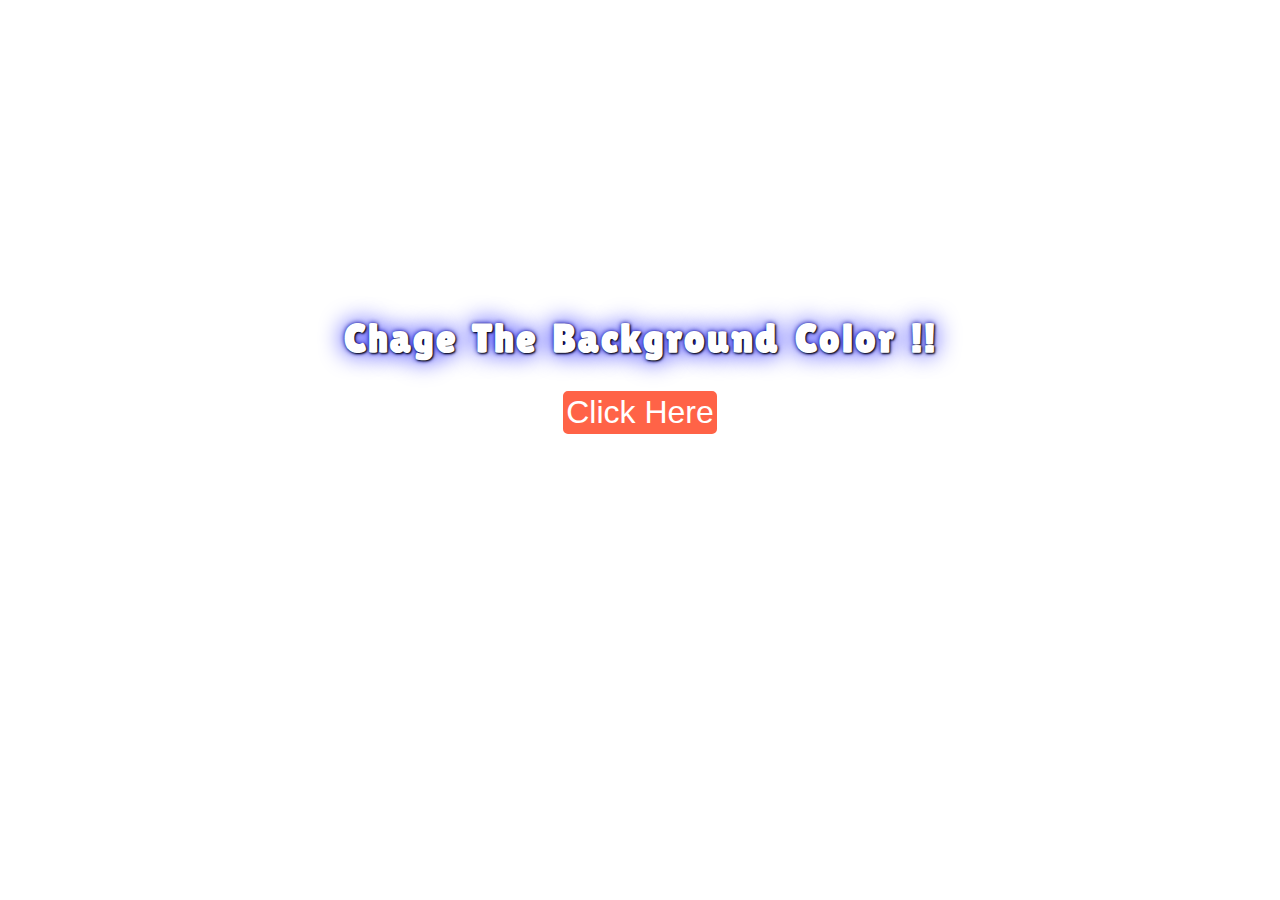
<file: day-01/index.html>
<!DOCTYPE html>
<html lang="en">

<head>
    <meta charset="UTF-8">
    <meta http-equiv="X-UA-Compatible" content="IE=edge">
    <meta name="viewport" content="width=device-width, initial-scale=1.0">
    <title>index</title>
    <style>
        @import url('https://fonts.googleapis.com/css2?family=Lilita+One&display=swap');
        *{
            margin: 0;
            padding: 0;
        }
        .contianer {
            width: 100vw;
            height: 100vh;
            display: flex;
            align-items: center;
            justify-content: center;
        }
        .title{
            width: 50vw;
            height: 30vh;
            text-align: center;
        }
        .headline{
            text-transform: capitalize;
            text-shadow: 1px 1px 2px black, 0 0 25px blue, 0 0 5px darkblue;
            font-family: 'Lilita One', cursive;
            word-spacing: 5px;
            letter-spacing: 2px;
            font-size: 40px;
            color: white;
        }
        .btn{
            font-size: 2rem;
            margin: 30px;
            text-transform: capitalize;
            color: white;
            background-color: tomato;
            outline: none;
            border: 3px solid tomato;
            border-radius: 5px;
            cursor: pointer;
        }
        .btn:hover{
            background-color: rgb(253, 79, 48);
        }
    </style>
</head>

<body>
    <div id="contianer" class="contianer">
        <div class="title">
            <h1 id="headline" class="headline">chage the background color !!</h1>
            <button onclick="changeColor()" class="btn">click here</button>
        </div>
    </div>

    <script src="./inedx.js"></script>
</body>

</html>
</file>
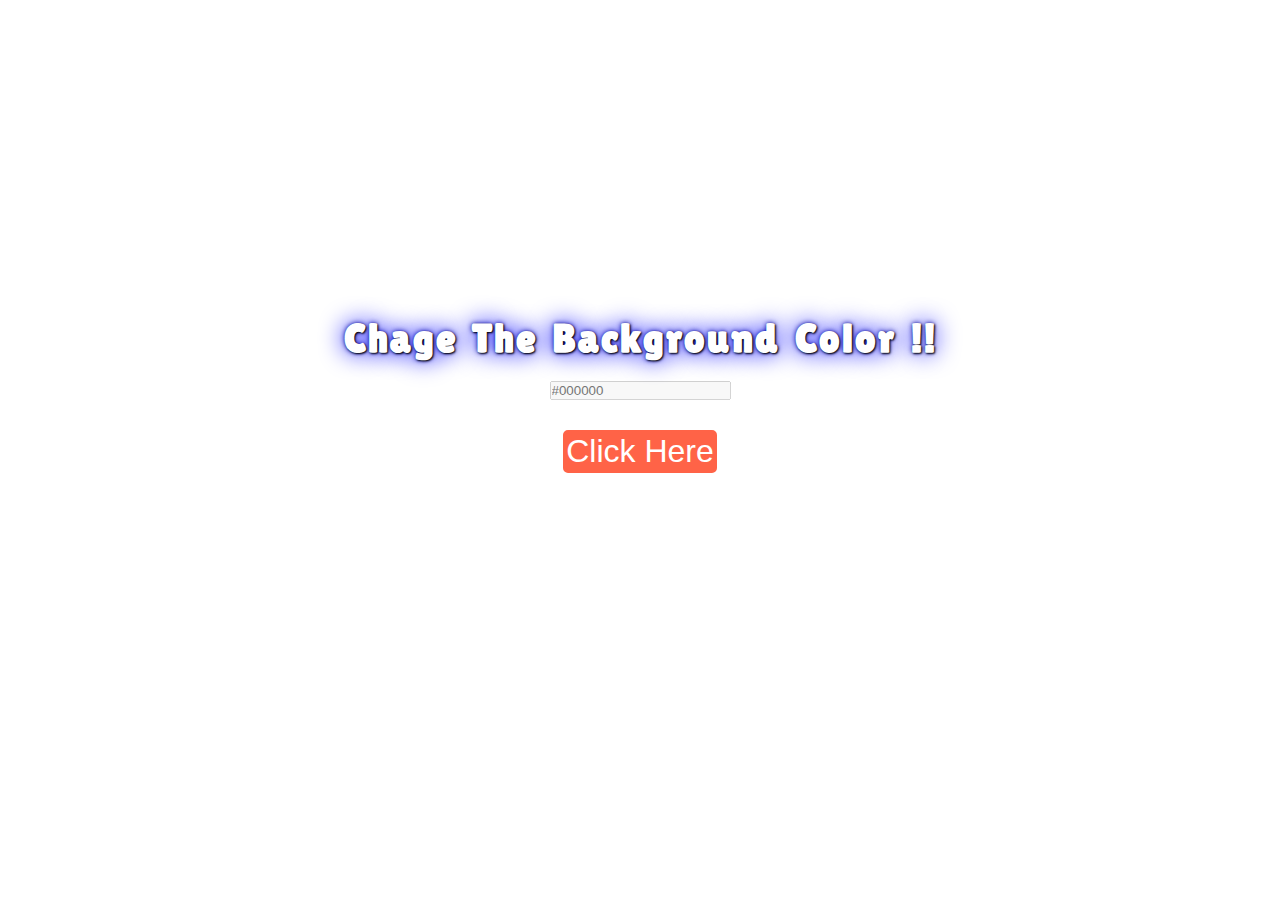
<file: day-02/index.html>
<!DOCTYPE html>
<html lang="en">

<head>
    <meta charset="UTF-8">
    <meta http-equiv="X-UA-Compatible" content="IE=edge">
    <meta name="viewport" content="width=device-width, initial-scale=1.0">
    <title>index</title>
    <style>
        @import url('https://fonts.googleapis.com/css2?family=Lilita+One&display=swap');
        *{
            margin: 0;
            padding: 0;
        }
        .contianer {
            width: 100vw;
            height: 100vh;
            display: flex;
            align-items: center;
            justify-content: center;
        }
        .title{
            width: 50vw;
            height: 30vh;
            text-align: center;
        }
        .headline{
            text-transform: capitalize;
            text-shadow: 1px 1px 2px black, 0 0 25px blue, 0 0 5px darkblue;
            font-family: 'Lilita One', cursive;
            word-spacing: 5px;
            letter-spacing: 2px;
            font-size: 40px;
            color: white;
            margin-bottom: 20px;
        }
        .btn{
            font-size: 2rem;
            margin: 30px;
            text-transform: capitalize;
            color: white;
            background-color: tomato;
            outline: none;
            border: 3px solid tomato;
            border-radius: 5px;
            cursor: pointer;
        }
        .btn:hover{
            background-color: rgb(253, 79, 48);
        }
    </style>
</head>

<body>
    <div id="contianer" class="contianer">
        <div class="title">
            <h1 id="headline" class="headline">chage the background color !!</h1>
            <input type="text" name="" id="inputfeild" placeholder="#000000" disabled>
            <br>
            <button id="btn" class="btn">click here</button>
        </div>
    </div>

    <script src="./inedx.js"></script>
</body>

</html>
</file>
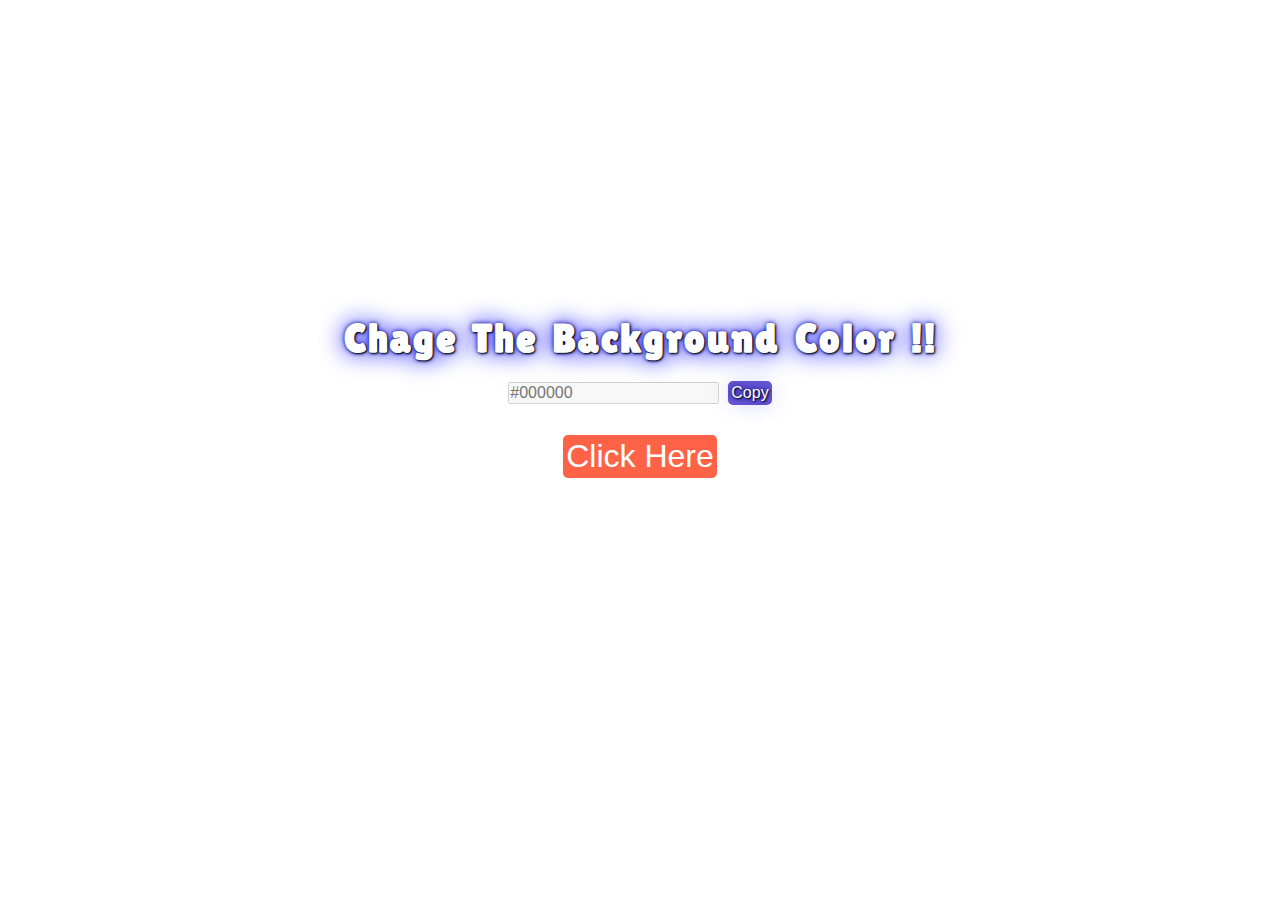
<file: day-03/index.html>
<!DOCTYPE html>
<html lang="en">

<head>
    <meta charset="UTF-8">
    <meta http-equiv="X-UA-Compatible" content="IE=edge">
    <meta name="viewport" content="width=device-width, initial-scale=1.0">
    <title>index</title>
    <style>
        @import url('https://fonts.googleapis.com/css2?family=Lilita+One&display=swap');
        *{
            margin: 0;
            padding: 0;
        }
        .contianer {
            width: 100vw;
            height: 100vh;
            display: flex;
            align-items: center;
            justify-content: center;
        }
        .title{
            width: 50vw;
            height: 30vh;
            text-align: center;
        }
        .headline{
            text-transform: capitalize;
            text-shadow: 1px 1px 2px black, 0 0 25px blue, 0 0 5px darkblue;
            font-family: 'Lilita One', cursive;
            word-spacing: 5px;
            letter-spacing: 2px;
            font-size: 40px;
            color: white;
            margin-bottom: 20px;
        }
        .btn{
            font-size: 2rem;
            margin: 30px;
            text-transform: capitalize;
            color: white;
            background-color: tomato;
            outline: none;
            border: 3px solid tomato;
            border-radius: 5px;
            cursor: pointer;
        }

        .btn:hover{
            background-color: rgb(253, 79, 48);
        }
        .btn-copy{
            font-size: 1rem;
            text-transform: capitalize;
            color: white;
            background-color: slateblue;
            outline: none;
            border: 3px solid slateblue;
            border-radius: 5px;
            cursor: pointer;
            text-shadow: 1px 1px 2px black, 0 0 25px blue, 0 0 5px darkblue;
            margin-left: 5px;
        }
        .input-field{
            font-size: 1rem;
        }
    </style>
</head>

<body>
    <div id="contianer" class="contianer">
        <div class="title">
            <h1 id="headline" class="headline">chage the background color !!</h1>
            <input type="text" name="" id="inputfeild" class="input-field" placeholder="#000000" disabled>
            <button id="btn-copy" class="btn-copy">copy</button>
            <br>
            <button id="btn" class="btn">click here</button>
        </div>
    </div>

    <script src="./inedx.js"></script>
</body>

</html>
</file>
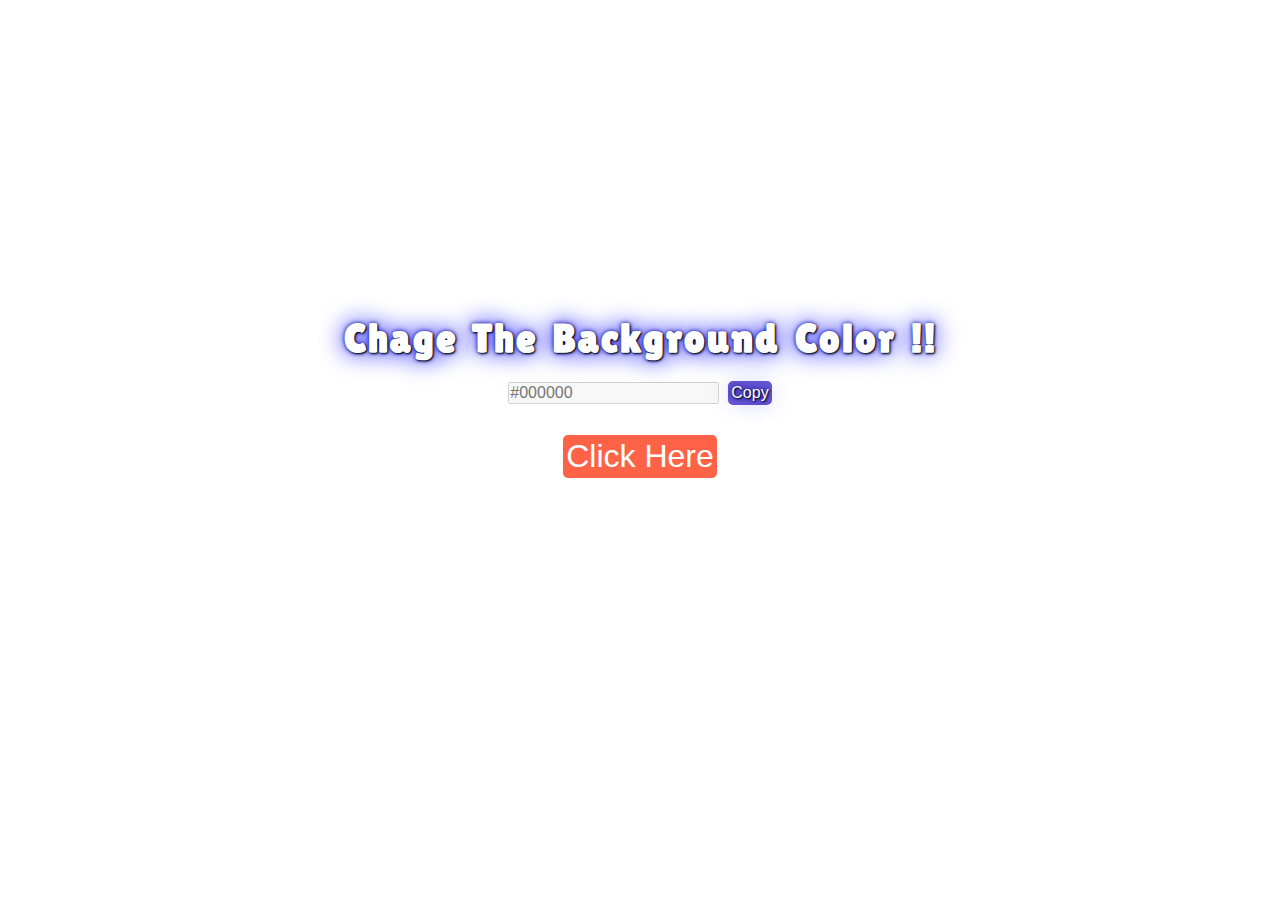
<file: DOM-js-challange-day-04/index.html>
<!DOCTYPE html>
<html lang="en">

<head>
    <meta charset="UTF-8">
    <meta http-equiv="X-UA-Compatible" content="IE=edge">
    <meta name="viewport" content="width=device-width, initial-scale=1.0">
    <title>index</title>
    <style>
        @import url('https://fonts.googleapis.com/css2?family=Lilita+One&display=swap');

        * {
            margin: 0;
            padding: 0;
        }

        .contianer {
            width: 100vw;
            height: 100vh;
            display: flex;
            align-items: center;
            justify-content: center;
        }

        .title {
            width: 50vw;
            height: 30vh;
            text-align: center;
        }

        .headline {
            text-transform: capitalize;
            text-shadow: 1px 1px 2px black, 0 0 25px blue, 0 0 5px darkblue;
            font-family: 'Lilita One', cursive;
            word-spacing: 5px;
            letter-spacing: 2px;
            font-size: 40px;
            color: white;
            margin-bottom: 20px;
        }

        .btn {
            font-size: 2rem;
            margin: 30px;
            text-transform: capitalize;
            color: white;
            background-color: tomato;
            outline: none;
            border: 3px solid tomato;
            border-radius: 5px;
            cursor: pointer;
        }

        .btn:hover {
            background-color: rgb(253, 79, 48);
        }

        .btn-copy {
            font-size: 1rem;
            text-transform: capitalize;
            color: white;
            background-color: slateblue;
            outline: none;
            border: 3px solid slateblue;
            border-radius: 5px;
            cursor: pointer;
            text-shadow: 1px 1px 2px black, 0 0 25px blue, 0 0 5px darkblue;
            margin-left: 5px;
        }

        .input-field {
            font-size: 1rem;
        }


        /* The snackbar - position it at the bottom and in the middle of the screen */
        #snackbar {
            visibility: hidden;
            /* Hidden by default. Visible on click */
            min-width: 250px;
            /* Set a default minimum width */
            margin-left: -125px;
            /* Divide value of min-width by 2 */
            background-color: #333;
            /* Black background color */
            color: #fff;
            /* White text color */
            text-align: center;
            /* Centered text */
            border-radius: 8px;
            /* Rounded borders */
            padding: 16px;
            /* Padding */
            position: fixed;
            /* Sit on top of the screen */
            z-index: 1;
            /* Add a z-index if needed */
            left: 50%;
            /* Center the snackbar */
            bottom: 30px;
            /* 30px from the bottom */
        }

        /* Show the snackbar when clicking on a button (class added with JavaScript) */
        #snackbar.show {
            visibility: visible;
            /* Show the snackbar */
            /* Add animation: Take 0.5 seconds to fade in and out the snackbar.
                However, delay the fade out process for 2.5 seconds */
            -webkit-animation: fadein 0.5s, fadeout 0.5s 2.5s;
            animation: fadein 0.5s, fadeout 0.5s 2.5s;
        }

        /* Animations to fade the snackbar in and out */
        @-webkit-keyframes fadein {
            from {
                bottom: 0;
                opacity: 0;
            }

            to {
                bottom: 30px;
                opacity: 1;
            }
        }

        @keyframes fadein {
            from {
                bottom: 0;
                opacity: 0;
            }

            to {
                bottom: 30px;
                opacity: 1;
            }
        }

        @-webkit-keyframes fadeout {
            from {
                bottom: 30px;
                opacity: 1;
            }

            to {
                bottom: 0;
                opacity: 0;
            }
        }

        @keyframes fadeout {
            from {
                bottom: 30px;
                opacity: 1;
            }

            to {
                bottom: 0;
                opacity: 0;
            }
        }
    </style>
</head>

<body>
    <div id="contianer" class="contianer">
        <div id="snackbar">copyed</div>
        <div class="title">
            <h1 id="headline" class="headline">chage the background color !!</h1>
            <input type="text" name="" id="inputfeild" class="input-field" placeholder="#000000" disabled>
            <button id="btn-copy" class="btn-copy">copy</button>
            <br>
            <button id="btn" class="btn">click here</button>
        </div>
    </div>

    <script src="./inedx.js"></script>
</body>

</html>
</file>
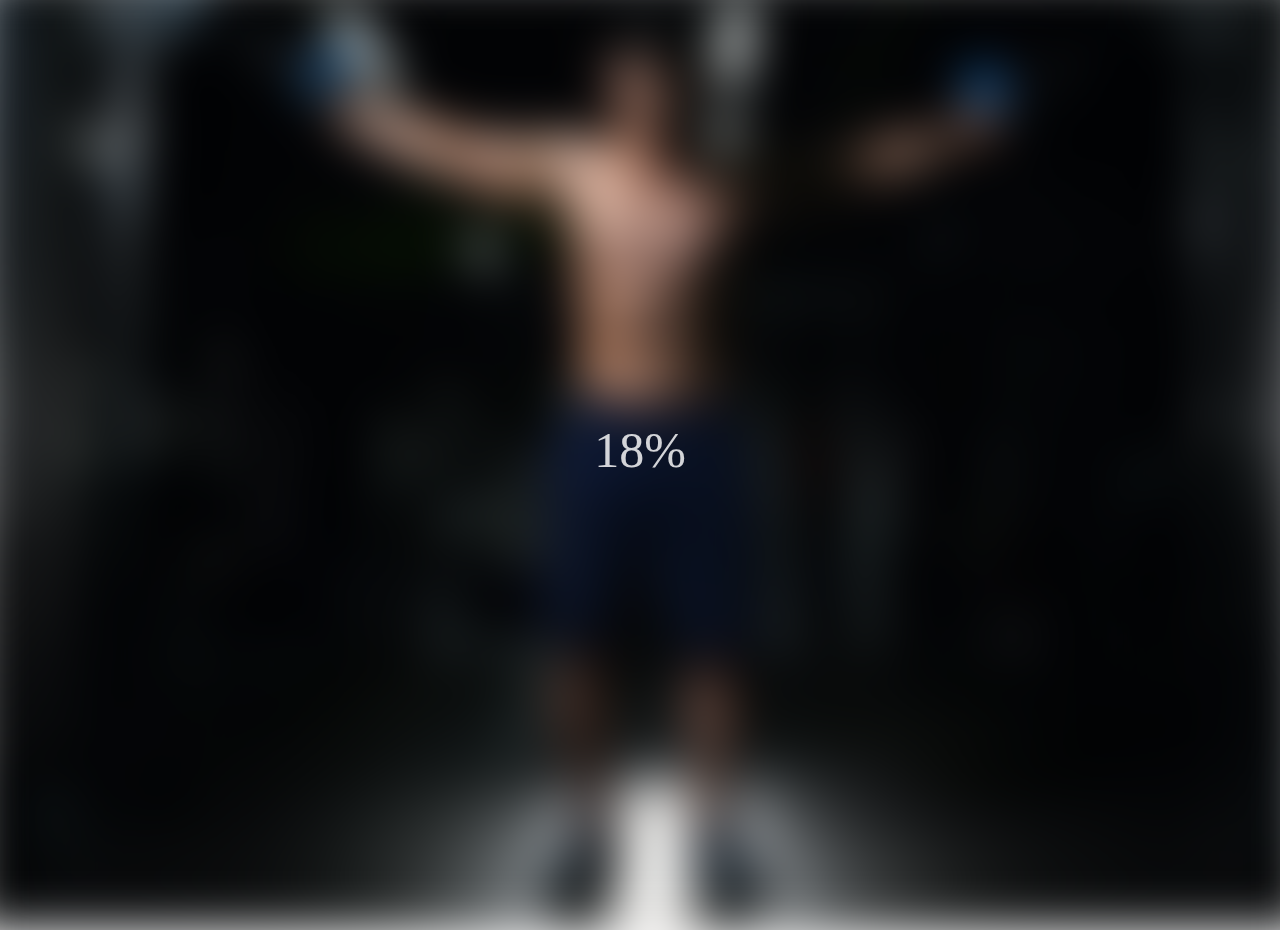
<file: special-challange-01/index.html>
<!DOCTYPE html>
<html lang="en">
<head>
    <meta charset="UTF-8">
    <meta http-equiv="X-UA-Compatible" content="IE=edge">
    <meta name="viewport" content="width=device-width, initial-scale=1.0">
    <title>loading page</title>
    <link rel="stylesheet" href="./index.css">
</head>
<body>

    <section id="bg" class="bg"></section>    
    <div id="loading-text" class="loading-text">0%</div>
    
    <!-- js link  -->
    <script src="./index.js"></script>
</body>
</html>
</file>
<file: special-challange-01/index.css>
*{
    box-sizing: border-box;
}

body{
    font-family: ;
    display: flex;
    align-items: center;
    justify-content: center;
    height: 100vh;
    overflow: hidden;
    margin: 0;
}

.bg{
    background: url('./banner_image-02.jpg') no-repeat center center/cover;
    position:absolute;
    top: -30px;
    left: -30px;
    width: calc(100vw + 60px);
    height: calc(100vh + 60px);
    z-index: -1;
    filter: blur(70px);
}
.loading-text{
    font-size: 50px;
    color: #fff;
}
</file>
